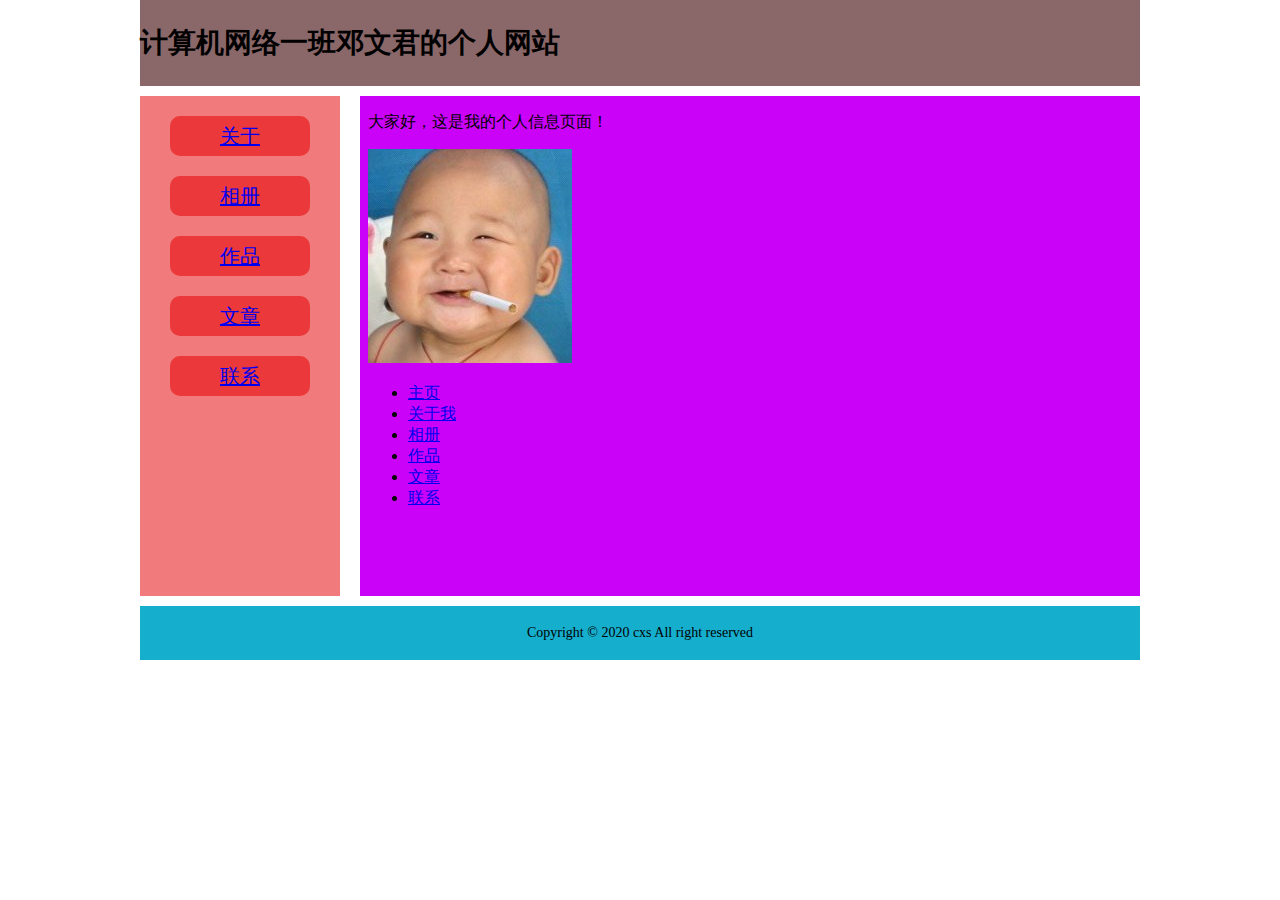
<file: index.html>
<!doctype html>
<html>
<head>
<meta charset="utf-8">
<title>19级计网一班--邓文君的个人网站</title>
<link href="style.css" rel="stylesheet" type="text/css">
</head>

<body>
<header class="header">
  <h1>计算机网络一班邓文君的个人网站</h1>
</header>
<main class="main">
  <nav class="navbar"><a href="about.html" target="iframe">关于</a><a href="photo.html" target="iframe">相册</a><a href="works.html" target="iframe">作品</a><a href="article.html" target="iframe">文章</a><a href="bbs.html" target="iframe">联系</a></nav>
  <section class="section">
    <iframe src="about.html" name="iframe"></iframe>
  </section>
</main>
<footer class="footer">
  <p>Copyright © 2020 cxs All right reserved</p>
</footer>
</body>
</html>
</file>
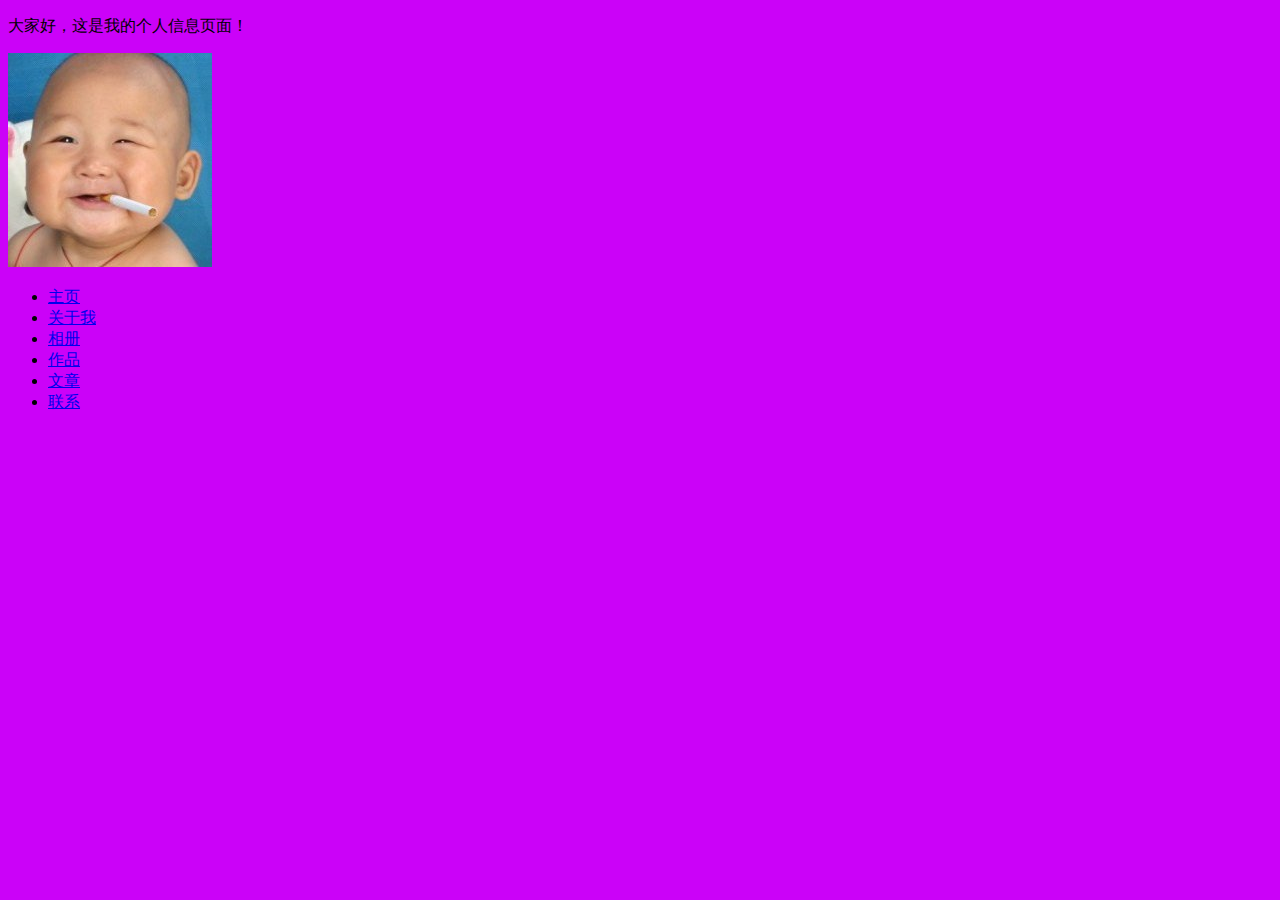
<file: about.html>
<!doctype html>
<html>
<head>
<meta charset="utf-8">
<title>19级计网一班--常新硕的个人网站</title>
<style type="text/css">
body {
	background-color: #CB02F8;
}
</style>
</head>

<body>
<p>大家好，这是我的个人信息页面！</p>
<p><img src="20138813810.jpg" width="204" height="214" alt=""/></p>
<ul>
  <li><a href="index.html">主页</a></li>
  <li><a href="about.html">关于我</a></li>
  <li><a href="photo.html">相册</a></li>
  <li><a href="works.html">作品</a></li>
  <li><a href="article.html">文章</a></li>
  <li><a href="bbs.html">联系</a></li>
</ul>
</body>
</html>
</file>
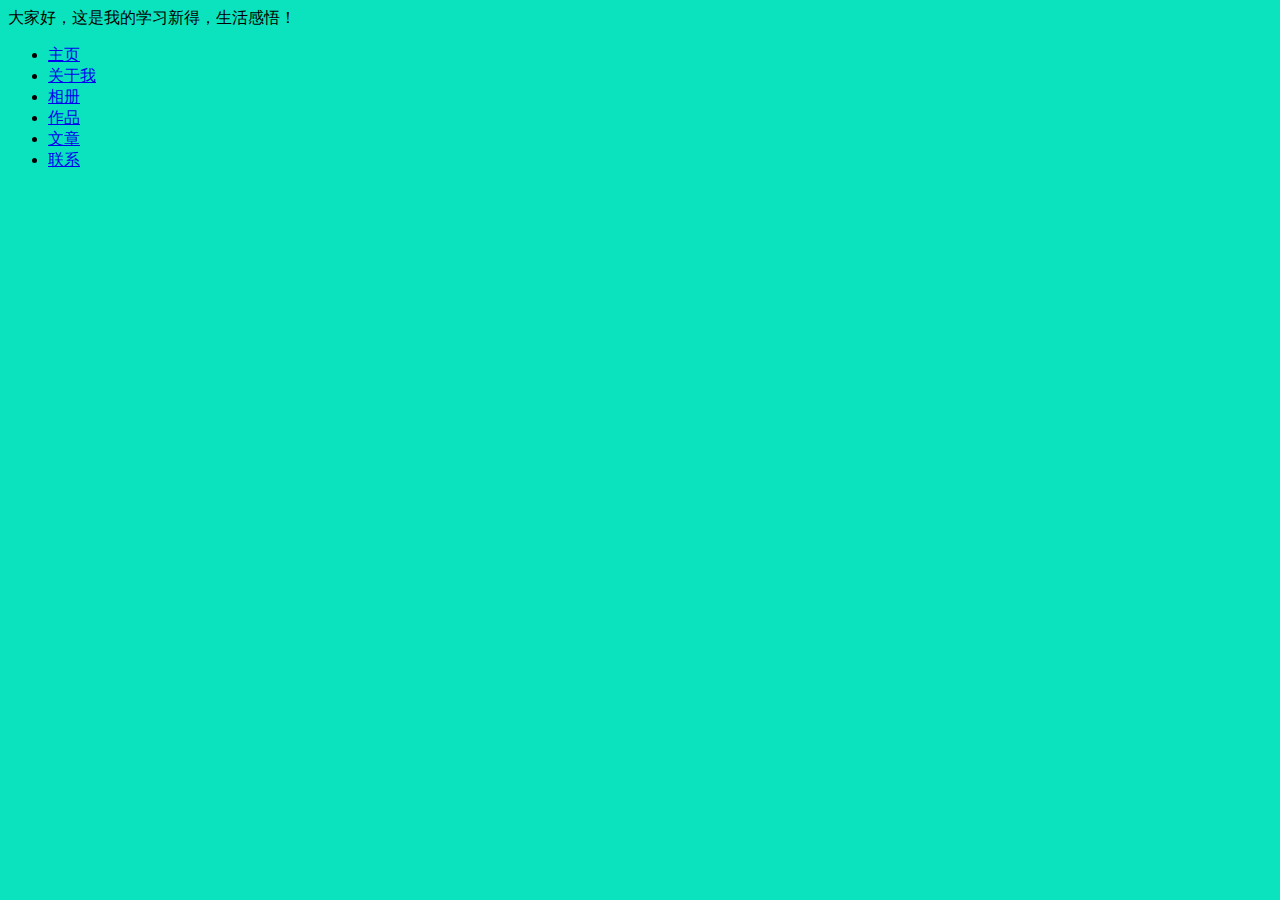
<file: article.html>
<!doctype html>
<html>
<head>
<meta charset="utf-8">
<title>19级计网一班--常新硕的个人网站</title>
<style type="text/css">
body {
	background-color: #0BE3BE;
}
</style>
</head>

<body>
大家好，这是我的学习新得，生活感悟！
<ul>
  <li><a href="index.html">主页</a></li>
  <li><a href="about.html">关于我</a></li>
  <li><a href="photo.html">相册</a></li>
  <li><a href="works.html">作品</a></li>
  <li><a href="article.html">文章</a></li>
  <li><a href="bbs.html">联系</a></li>
</ul>
</body>
</html>
</file>
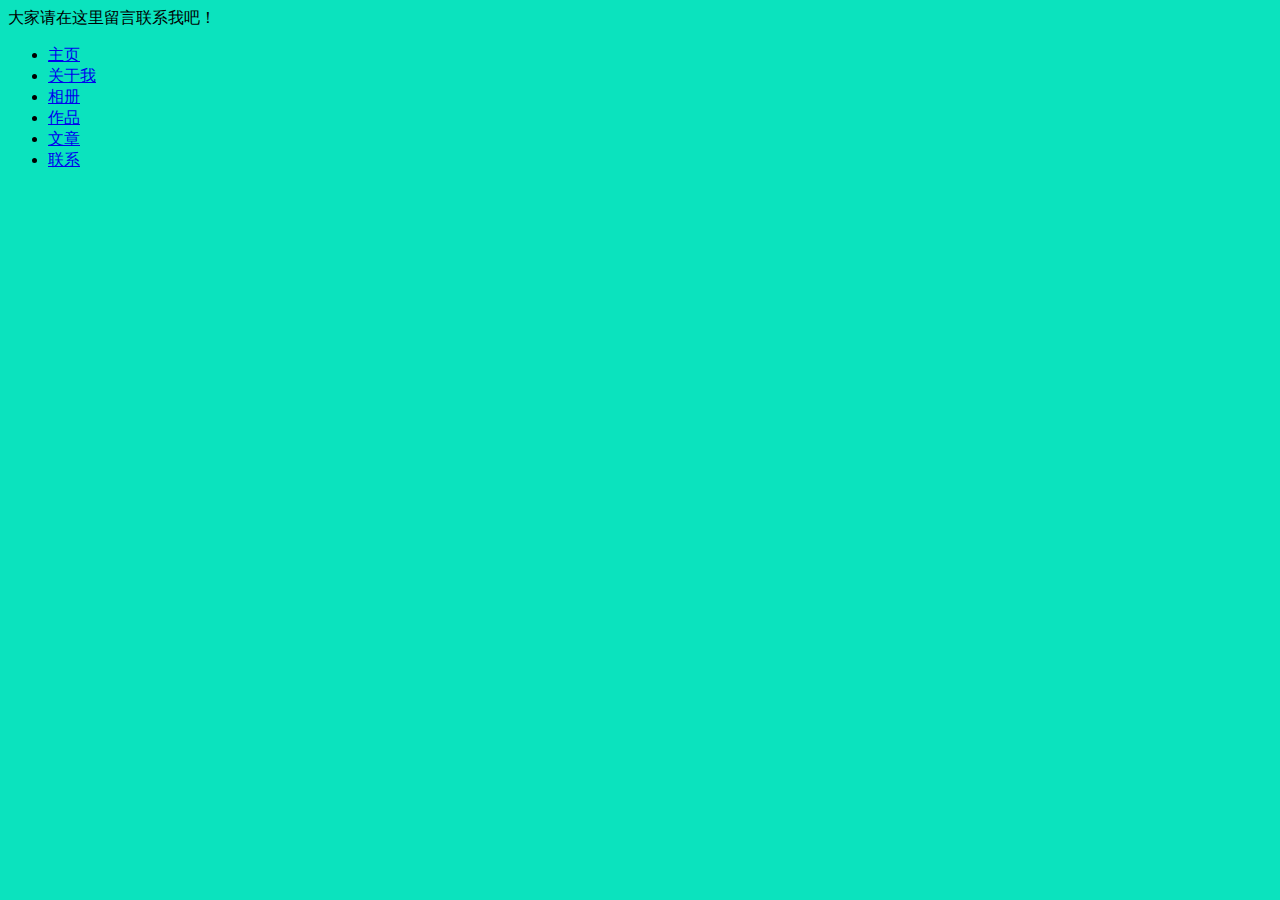
<file: bbs.html>
<!doctype html>
<html>
<head>
<meta charset="utf-8">
<title>19级计网一班--常新硕的个人网站</title>
<style type="text/css">
body {
	background-color: #0BE3BE;
}
</style>
</head>

<body>
大家请在这里留言联系我吧！
<ul>
  <li><a href="index.html">主页</a></li>
  <li><a href="about.html">关于我</a></li>
  <li><a href="photo.html">相册</a></li>
  <li><a href="works.html">作品</a></li>
  <li><a href="article.html">文章</a></li>
  <li><a href="bbs.html">联系</a></li>
</ul>
</body>
</html>
</file>
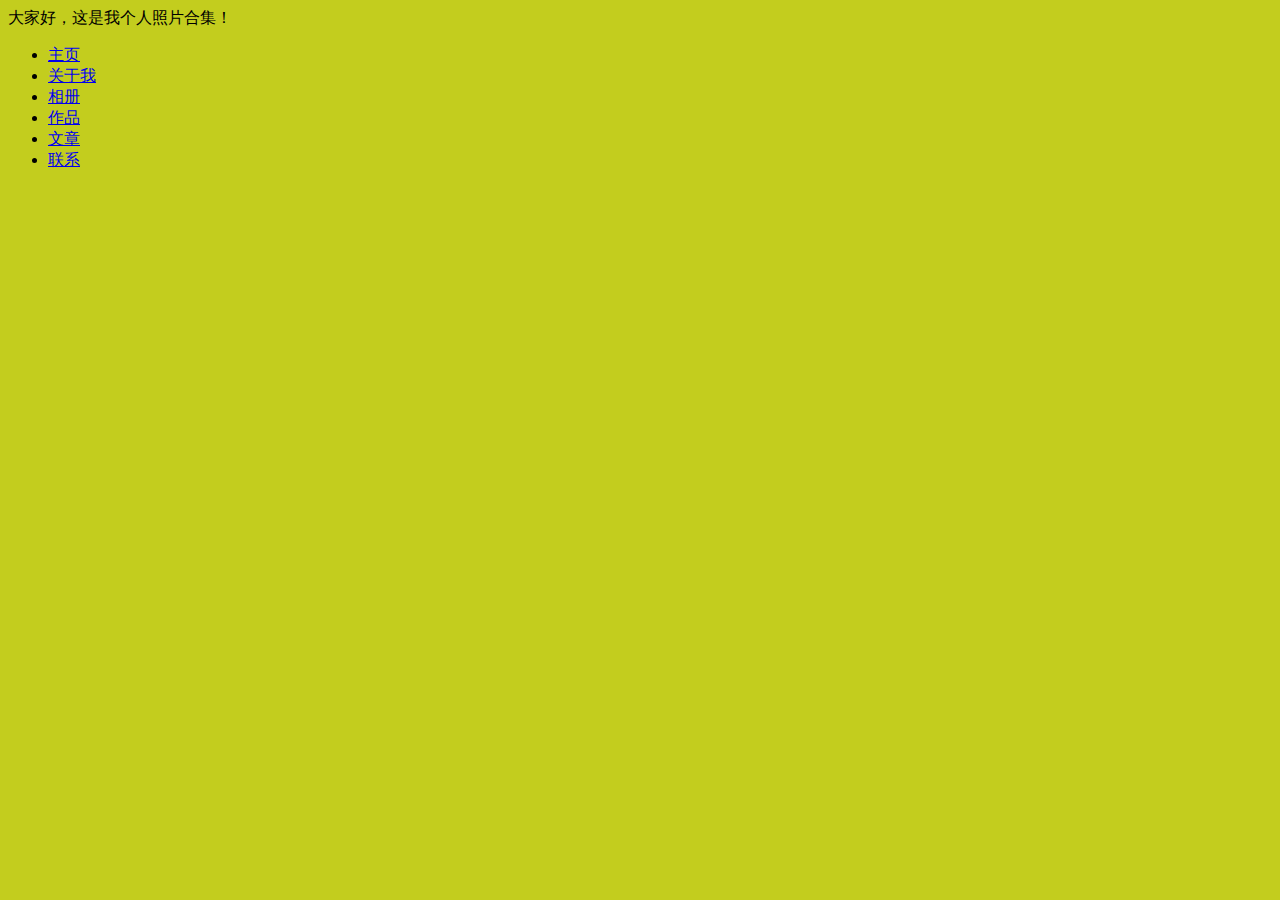
<file: photo.html>
<!doctype html>
<html>
<head>
<meta charset="utf-8">
<title>19级计网一班--常新硕的个人网站</title>
<style type="text/css">
body {
	background-color: #C3CD1E;
}
</style>
</head>

<body>
大家好，这是我个人照片合集！
<ul>
  <li><a href="index.html">主页</a></li>
  <li><a href="about.html">关于我</a></li>
  <li><a href="photo.html">相册</a></li>
  <li><a href="works.html">作品</a></li>
  <li><a href="article.html">文章</a></li>
  <li><a href="bbs.html">联系</a></li>
</ul>
</body>
</html>
</file>
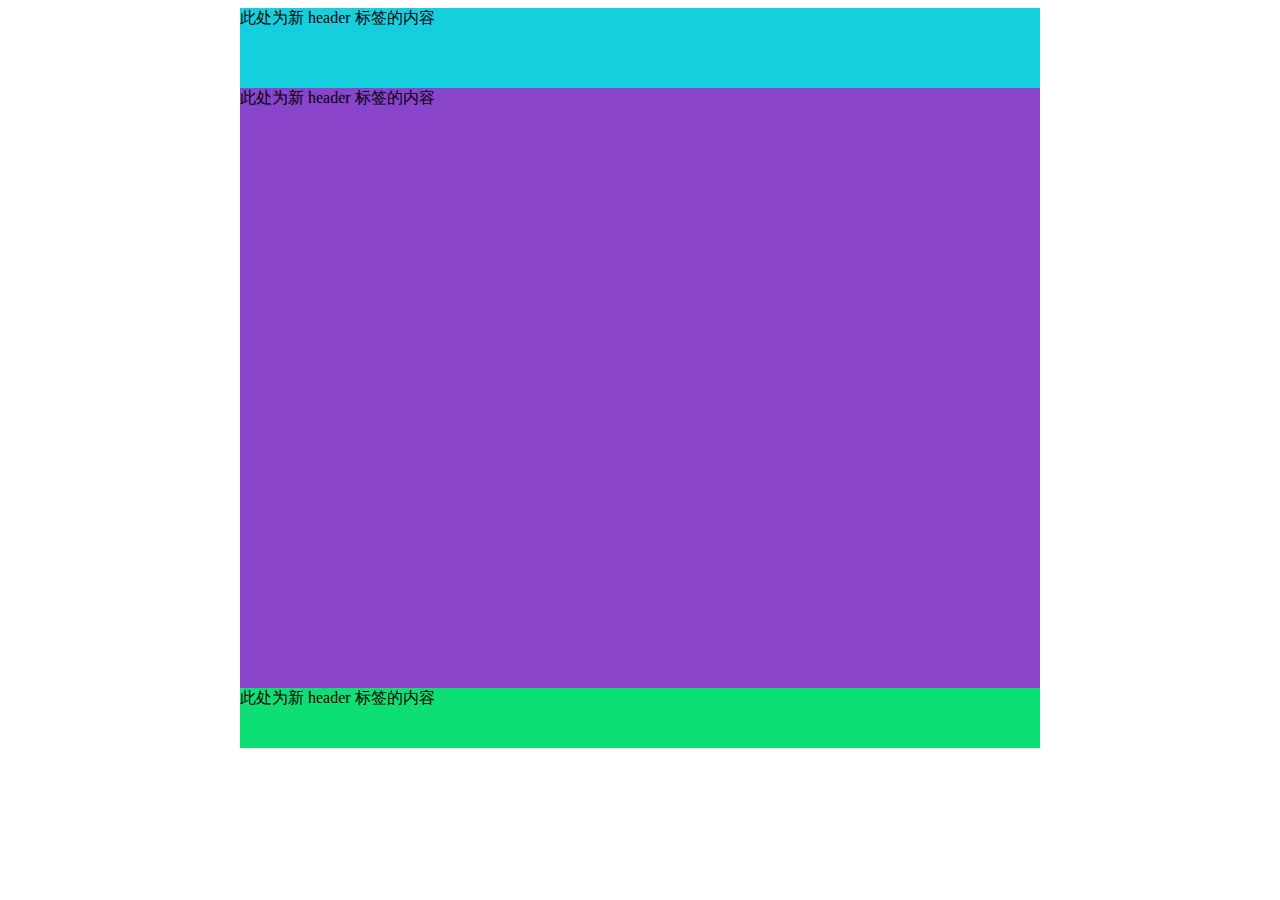
<file: zy1.html>
<!doctype html>
<html>
<head>
<meta charset="utf-8">
<title>无标题文档</title>
<style type="text/css">
.header {
	width: 800px;
	height: 80px;
	background-color: #15CFDF;
	margin-left: auto;
	margin-right: auto;
}
.main {
	height: 600px;
	width: 800px;
	margin-left: auto;
	margin-right: auto;
	background-color: #8844CB;
}
.footer {
	width: 800px;
	height: 60px;
	margin-left: auto;
	margin-right: auto;
	background-color: #0EDF74;
}
</style>
</head>

<body>
<div class="header">此处为新 header 标签的内容</div>
<div class="main">此处为新 header 标签的内容</div>
<div class="footer">此处为新 header 标签的内容</div>
</body>
</html>
</file>
<file: style.css>
@charset "utf-8";
body {
	padding: 0;
	margin: 0;
	font-size: 14px;
}
.header {
	width: 1000px;
	background-color: #8A6768;
	margin-left: auto;
	margin-right: auto;
	/* [disabled]margin-top: 5px; */
	/* [disabled]margin-bottom: 3px; */
	padding-top: 5px;
	padding-bottom: 5px;
}
.main {
	width: 1000px;
	background-color: #FFFFFF;
	height: 500px;
	margin-left: auto;
	margin-right: auto;
	margin-top: 10px;
}
.main .navbar {
	background-color: #F17A7C;
	width: 200px;
	height: 500px;
	float: left;
	line-height: 40px;
}
.main .navbar a {
	display: block;
	width: 70%;
	margin-left: auto;
	margin-right: auto;
	margin-top: 20px;
	background-color: #EA383B;
	text-align: center;
	line-height: 40px;
	border-radius: 10px;
	font-size: 20px;
}
.main .navbar a:hover {
	background-color: #B21115;
}


.main .section {
	width: 780px;
	height: 500px;
	float: left;
	margin-left: 20px;
	background-color: #72BD3C;
}
.main .section iframe {
	width: 100%;
	border: none;
	height: 100%;
}



.footer {
	width: 1000px;
	margin-top: 10px;
	margin-bottom: 10px;
	margin-left: auto;
	margin-right: auto;
	background-color: #16AECD;
	text-align: center;
	padding-top: 5px;
	padding-bottom: 5px;
}
</file>
